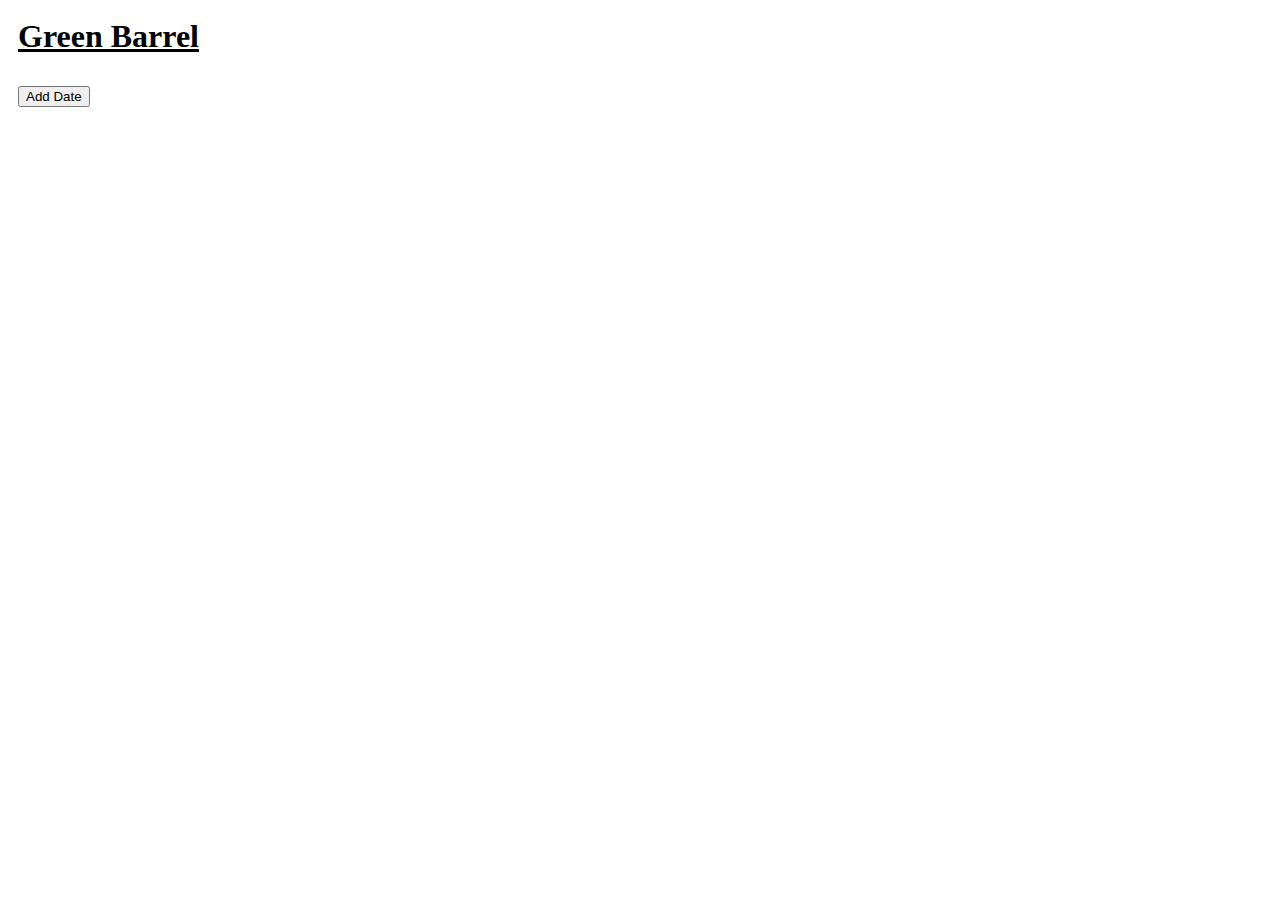
<file: app/index.html>
<!DOCTYPE html>
<html lang="en">
  <head>
    <meta charset="utf-8">
    <meta name="viewport" content="width=device-width, initial-scale=1">
    <link rel="stylesheet" type="text/css" href="styles.css" />
    <title>Juice Inventory</title>
  </head>
  <body>
    <section>
      <h1>Green Barrel</h1>
      <button id="add" hx-get="/date" hx-swap="outerHTML">Add Date</button>
    </section>
  </body>
  <script src="/js/htmx.min.js"></script>
</html>
</file>
<file: app/styles.css>
h1 {
    text-decoration: underline;
}

section {
    display: flex;
    flex-direction: column;
    align-items: flex-start;
    margin-left: 10px;
}

section > * {
    margin-top: 10px;
}

.entry {
    display: flex;
    justify-content: space-between;
    width: 300px;
}

.entry > input[type="number"] {
    width: 50px;
}
</file>
